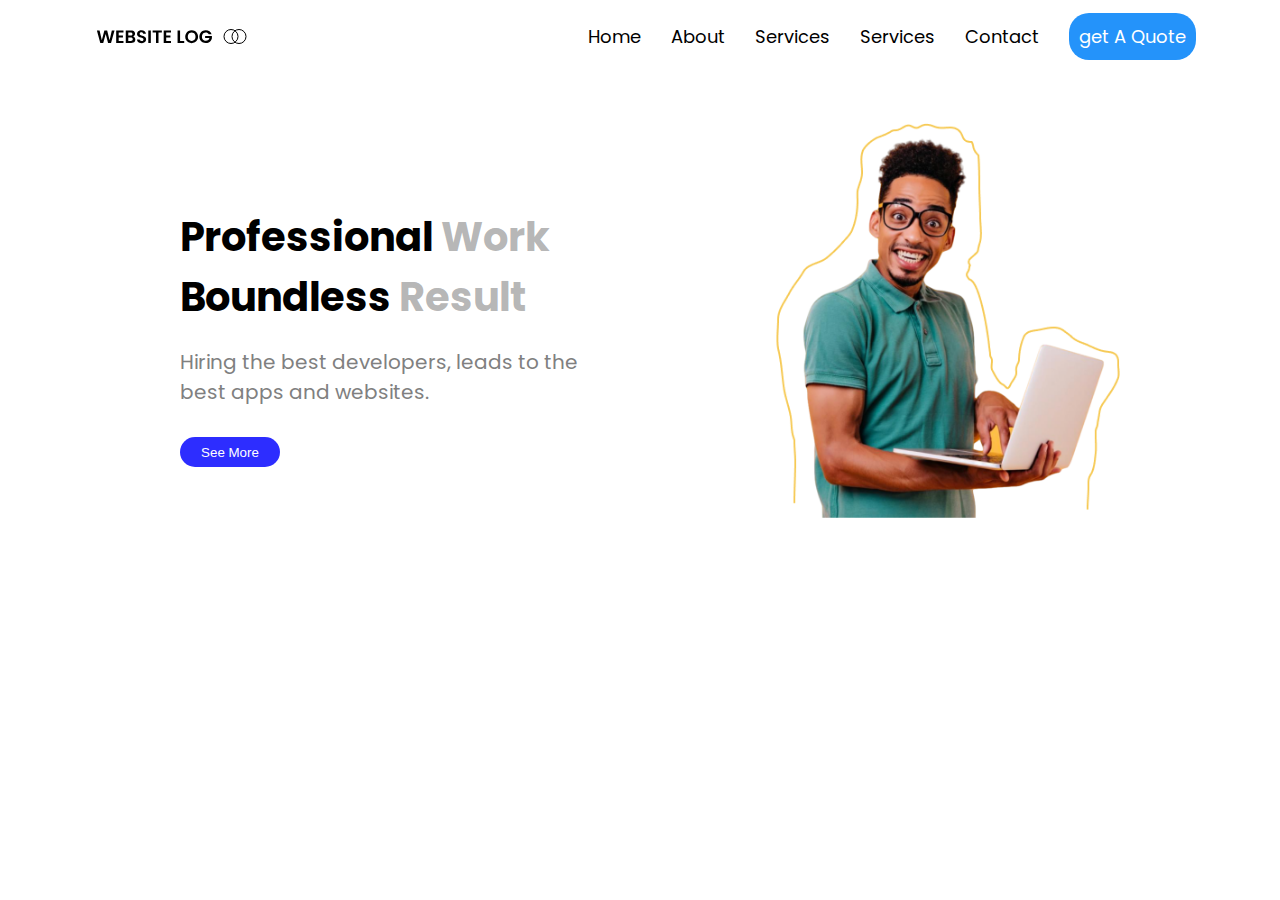
<file: final/index.html>
<!DOCTYPE html>
<html lang="en">

<head>
    <meta charset="UTF-8">
    <meta name="viewport" content="width=device-width, initial-scale=1.0">
    <link rel="stylesheet" href="./style.css">
    <title>Document</title>
</head>

<body>
    <main class="main">
        
       <nav class="nav">
        <img src="./assets/images/logg.svg" />
            <ul class="links">
                <Li>
                    Home
                </Li>
                 <Li>
                    About
                </Li>
                 <Li>
                    Services
                </Li>
                 <Li>
                    Services
                </Li>
                <li>
                    Contact
                </li> 
                  <li class="button-link">
                    get A Quote
                </li> 
            </ul>
            
       </nav>
       <!-- hero section -->
    

   
      <section>

      <div>
        <h1>professional <span>work</span><br>boundless <span>result</span></h1>
        <p>Hiring the best developers, leads to the <br> best apps and websites.</p>
        <button>see more</button>
      </div>
      <div class="img-container">
        <img src="./assets/images/image1.png" alt="" srcset="">
      </div>

    </section>
    <!-- hero section -->


  </main>
</body>

</html>
</file>
<file: final/style.css>
@import url('https://fonts.googleapis.com/css2?family=Noto+Sans:ital,wght@0,100;0,300;0,500;1,100;1,200;1,300;1,600&display=swap');
@import url('https://fonts.googleapis.com/css2?family=Noto+Sans:ital,wght@0,100;0,300;0,500;1,100;1,200;1,300;1,600&family=Poppins:ital,wght@0,200;0,300;0,400;0,500;1,100;1,300;1,400;1,500&display=swap');

*{
    padding: 0;
    margin: 0;
}
.main{
    height: 100vh;
  
    width: 90%;
    margin: auto;
    max-width: 1200px;
}
li{
    list-style-type: none;
}

nav{
    align-items: center;
    display: flex;
    justify-content: space-between;
}

.links{
    font-family: "poppins";
    font-size: 18px;
    margin-right: 20px;
    font-weight: regular;
    display: flex;   
    align-items: center;
    gap: 30px;
    flex-wrap: wrap;
}


.button-link{
    color: white;
    padding: 10px;
    border-radius: 20px;
    background-color:#2493FA ;
}
@import url('https://fonts.googleapis.com/css2?family=Poppins:ital,wght@0,300;0,600;1,600&family=Roboto:wght@300&display=swap');

* {
  margin: 0;
  padding: 0;
  box-sizing: border-box;
}

body {}

section {
  margin-top: 50px;

  display: flex;
  align-items: center;
  place-content: space-around;
  font-family: 'poppins';
  flex-wrap: wrap;

}

h1 {
  margin: 20px;
  text-transform: capitalize;
  /* font-family: 'Courier New', Courier, monospace; */
  font-size: 40px;

}

p {
  margin: 1px 0px 30px 20px;
  color: gray;
  font-size: 20px;
}

span {
  color: rgba(128, 128, 128, 0.584);
}

button {
  background-color: rgba(0, 0, 255, 0.822);
  border: none;
  height: 30px;
  width: 100px;
  color: white;
  text-transform: capitalize;
  border-radius: 20px;
  margin-left: 20px;
  cursor: pointer;
}



.img-container {
  width: 350px;
}
.img-container img{
  width: 100%;
}
</file>
